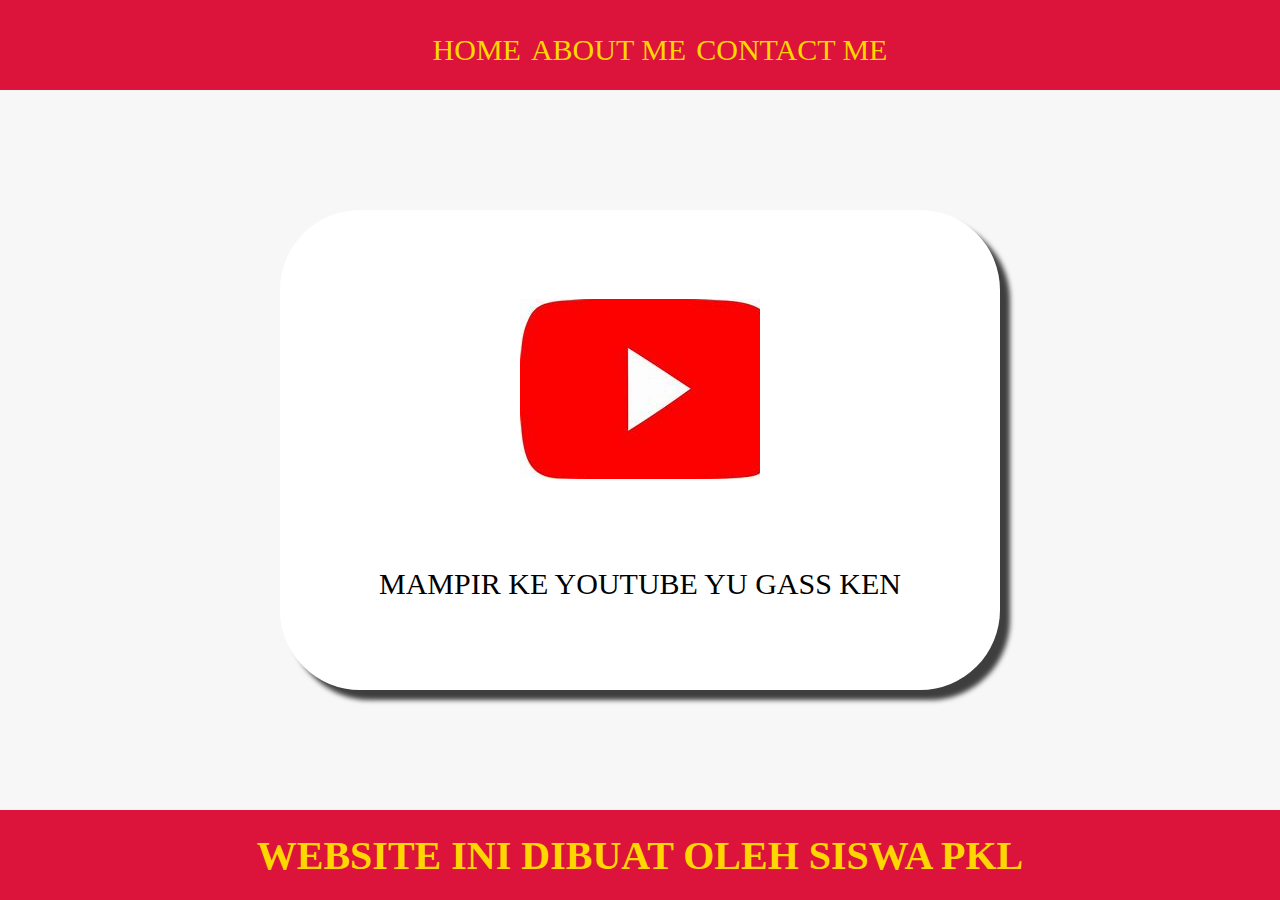
<file: index.html>
<html>
    <head>
        <title>diajar aja</title>
        <link rel="stylesheet" href="style.css" />
    </head>
    <body>
    <div class="container">
   <!-- NAVIGATION BAR -->
<div class="container-navbar">
<ul class="ul-navbar">
    <li class="li-navbar">
        <a href="#" class="a-navbar">HOME</a>
    </li>
    <li class="li-navbar">
        <a href="about.html" class="a-navbar"> ABOUT ME</a>
    </li>
    <li class="li-navbar">
        <a href="contact.html" class="a-navbar">CONTACT ME</a>
    </li>
</ul>
</div>
   <!-- NAVIGATION BAR SELESAI -->

   <!-- CONTENT 1 -->
<div class="container-content">
    <a href="https://www.youtube.com/@deaafrizal" class="a-content">
        <img src="download.jpg" class="img content" />
            <p>MAMPIR KE YOUTUBE YU GASS KEN</p>
    </a>

</div>
   <!-- CONTENT 1 AND -->
<div class="container-footer">
<h1 class="h1-footer">WEBSITE INI DIBUAT OLEH SISWA PKL</h1>
</div>
   <!-- FOOTER -->

   <!-- FOOTER AND -->
</div>
    </body>
</html>
</file>
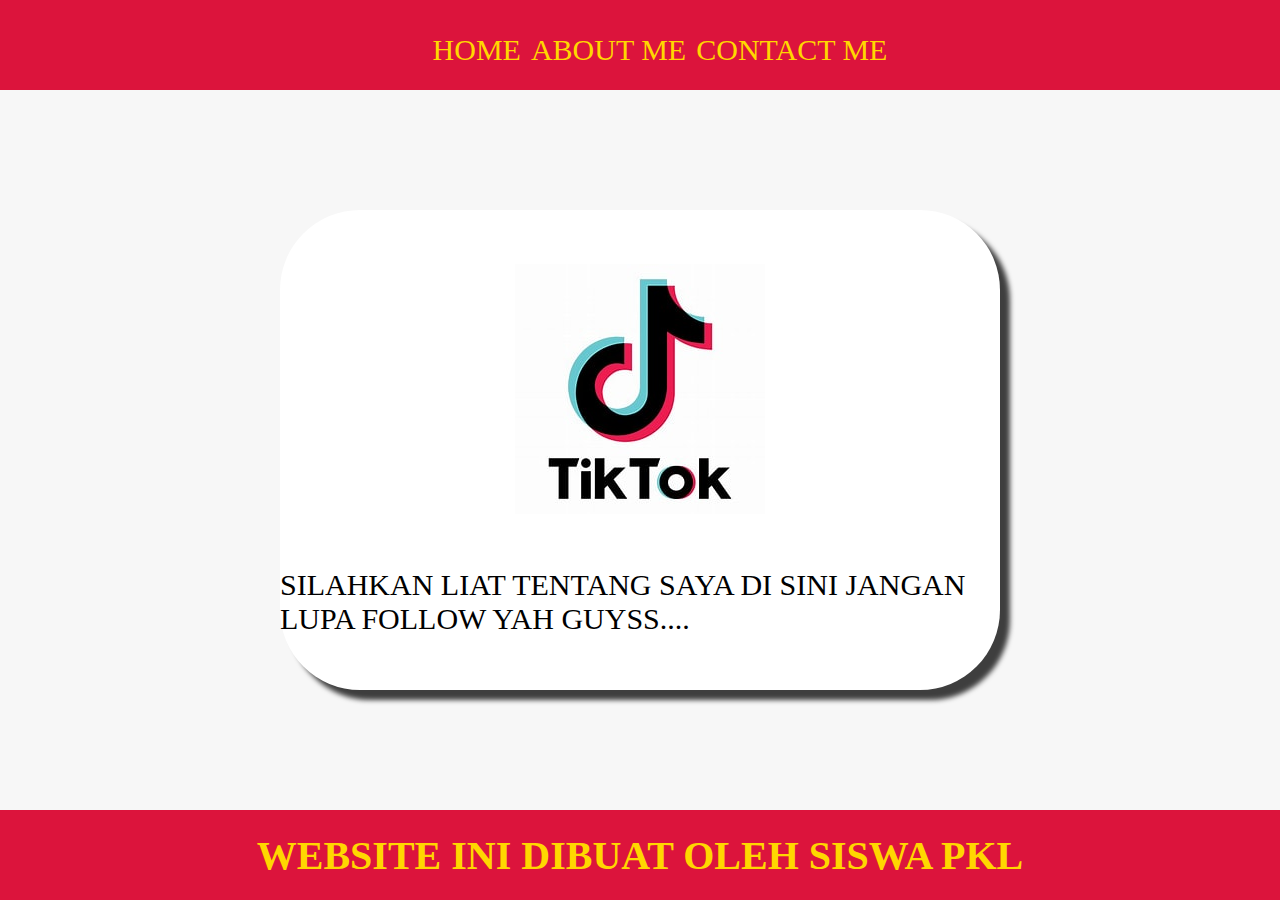
<file: about.html>
<html>
    <head>
        <title>about me</title>
        <link rel="stylesheet" href="style.css" />
    </head>
    <body>
    <div class="container">
   <!-- NAVIGATION BAR -->
<div class="container-navbar">
<ul class="ul-navbar">
    <li class="li-navbar">
        <a href="index.html" class="a-navbar">HOME</a>
    </li>
    <li class="li-navbar">
        <a href="about.html" class="a-navbar"> ABOUT ME</a>
    </li>
    <li class="li-navbar">
        <a href="contact.html" class="a-navbar">CONTACT ME</a>
    </li>
</ul>
</div>
   <!-- NAVIGATION BAR SELESAI -->

   <!-- CONTENT 1 -->
<div class="container-content">
    <a href="https://www.tiktok.com/@irpan2007107?is_from_webapp=1&sender_device=pc" class="a-content">
        <img src="th (2).jpg" class="img content" />
            <p>SILAHKAN LIAT TENTANG SAYA DI SINI JANGAN LUPA FOLLOW YAH GUYSS....</p>
    </a>

</div>
   <!-- CONTENT 1 AND -->
<div class="container-footer">
<h1 class="h1-footer">WEBSITE INI DIBUAT OLEH SISWA PKL</h1>
</div>
   <!-- FOOTER -->

   <!-- FOOTER AND -->
</div>
    </body>
</html>
</file>
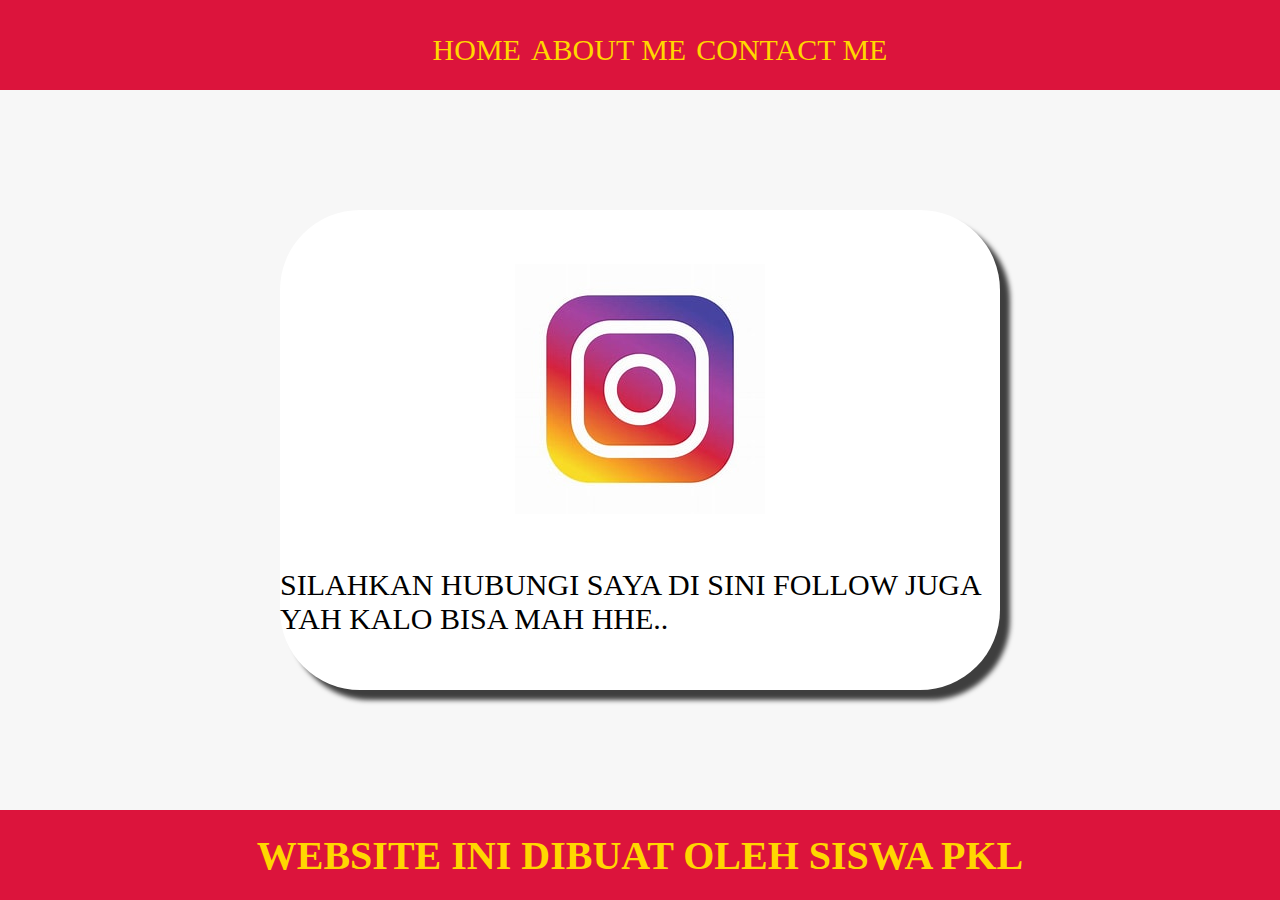
<file: contact.html>
<html>
    <head>
        <title>contact me</title>
        <link rel="stylesheet" href="style.css" />
    </head>
    <body>
    <div class="container">
   <!-- NAVIGATION BAR -->
<div class="container-navbar">
<ul class="ul-navbar">
    <li class="li-navbar">
        <a href="index.html" class="a-navbar">HOME</a>
    </li>
    <li class="li-navbar">
        <a href="about.html" class="a-navbar"> ABOUT ME</a>
    </li>
    <li class="li-navbar">
        <a href="contact.html" class="a-navbar">CONTACT ME</a>
    </li>
</ul>
</div>
   <!-- NAVIGATION BAR SELESAI -->

   <!-- CONTENT 1 -->
<div class="container-content">
    <a href="https://www.instagram.com/irpan_biasaaja?igsh=dW52Ymd5dmh1Y2pp" class="a-content">
        <img src="th (3).jpg" class="img content" />
            <p>SILAHKAN HUBUNGI SAYA DI SINI FOLLOW JUGA YAH KALO BISA MAH HHE..</p>
    </a>

</div>
   <!-- CONTENT 1 AND -->
<div class="container-footer">
<h1 class="h1-footer">WEBSITE INI DIBUAT OLEH SISWA PKL</h1>
</div>
   <!-- FOOTER -->

   <!-- FOOTER AND -->
</div>
    </body>
</html>
</file>
<file: style.css>
*, 
html{
    margin: 0;
    padding 0;
}

body {
    background-color: skyblue;
}

.container {
   
}

.container-navbar {
    background-color: crimson;
    widht: 100%;
    height: 10vh;
}

.ul-navbar {
display: flex;
height:100px;
justify-content: center;
align-items: center;
}

.li-navbar {
list-style-type: none;
pedding: 20px;
margin: 5px;
color: white;
font-size:30px;
}

.li-navbar:hover {
    background-color: gray;
    transition: .5s ease-in-out;
    transition-delay: .3s;
    border-radius: 8px;
}

.a-navbar{
    color: gold;
    text-decoration: none;
}

.container-content{
    background-color: #f7f7f7;
    display: flex;
    justify-content: center;
    align-items: center;
    height: 80vh;
}

.a-content{
    background-color: white;
    color: black;
    text-decoration: none;
    font-size: 30px;
    width: 720px;
    height: 480px;
    display: flex;
    flex-direction: column;
    justify-content: space-evenly;
    align-items: center;
    border-radius: 80px;
    box-shadow: 10px 10px 5px 0px rgba(0,0,0,0.75);
-webkit-box-shadow: 10px 10px 5px 0px rgba(0,0,0,0.75);
-moz-box-shadow: 10px 10px 5px 0px rgba(0,0,0,0.75);
}

.img-content {
    width: 30;
    height: 30%;
}

.container-footer {
    height: 10vh;
    background-color:crimson;
    display: flex;
    justify-content: center;
    align-items: center;
}

.h1-footer {
font-size:40px;
color: gold;
}
</file>
